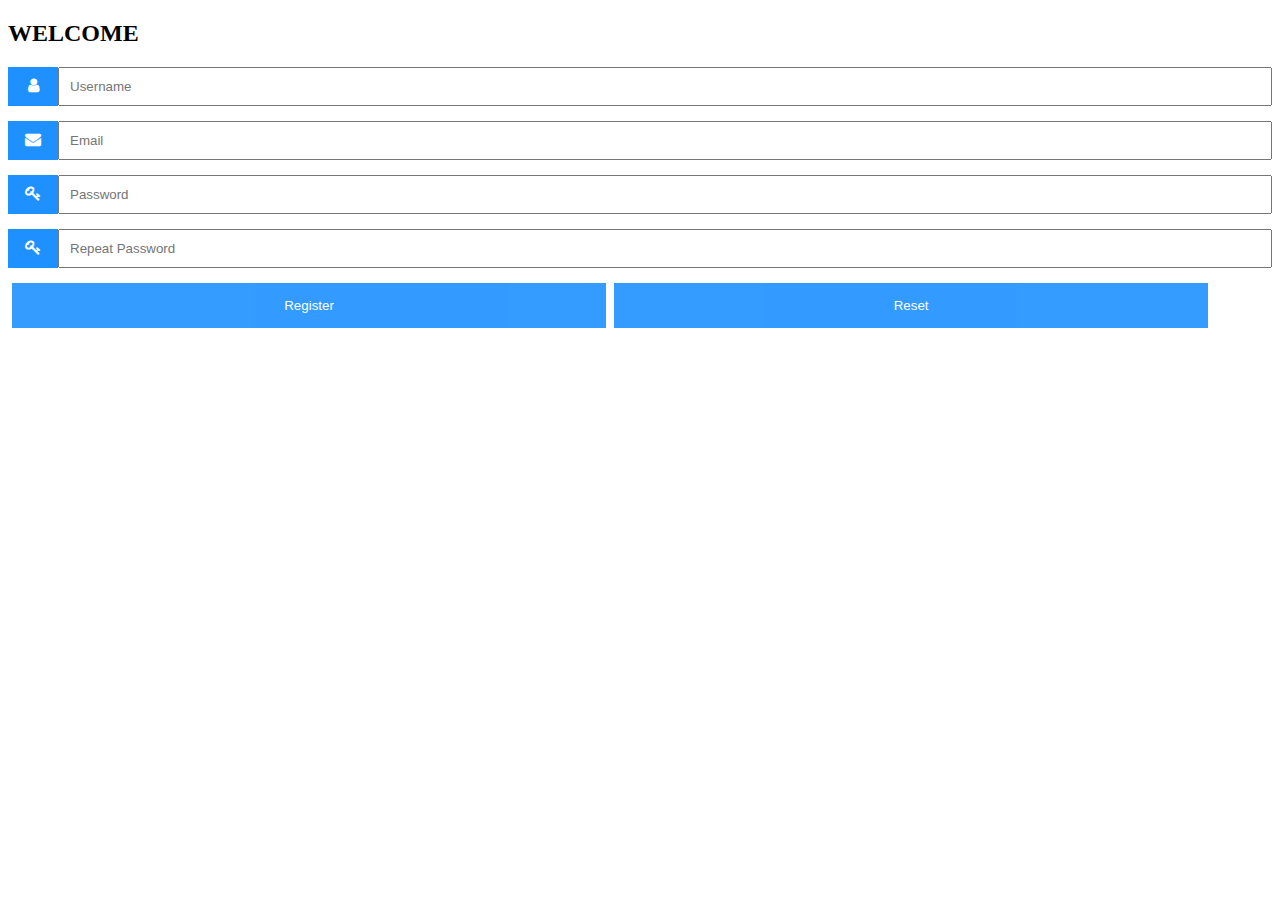
<file: webeat/signup.html>
<!DOCTYPE html>
<html lang="en">
<head>
    <meta charset="UTF-8">
    <meta name="viewport" content="width=device-width, initial-scale=1.0">
    <title>signupicon</title>
    <link rel="stylesheet" href="https://cdnjs.cloudflare.com/ajax/libs/font-awesome/4.7.0/css/font-awesome.min.css">
    <style>
        * {box-sizing: border-box;}

/* Style the input container */
.input-container {
  display: flex;
  width: 100%;
  margin-bottom: 15px;
}

/* Style the form icons */
.icon {
  padding: 10px;
  background: dodgerblue;
  color: white;
  min-width: 50px;
  text-align: center;
}

/* Style the input fields */
.input-field {
  width: 100%;
  padding: 10px;
  outline: none;
}

.input-field:focus {
  border: 2px solid dodgerblue;
}

/* Set a style for the submit button */
.btn {
  background-color: dodgerblue;
  color: white;
  padding: 15px 20px;
  border: none;
  cursor: pointer;
  width: 100%;
  opacity: 0.9;
 
}
#reset, #sign {
  float: left;
  width: 47%;
  margin: 0px 4px;
}

.btn:hover {
  opacity: 1;
}
    </style>
</head>
<body>
    <form action="/action_page.php">
        <h2>WELCOME</h2>
        <div class="input-container">
          <i class="fa fa-user icon"></i>
          <input class="input-field" type="text" placeholder="Username" name="usrnm">
        </div>
      
        <div class="input-container">
          <i class="fa fa-envelope icon"></i>
          <input class="input-field" type="text" placeholder="Email" name="email">
        </div>
      
        <div class="input-container">
          <i class="fa fa-key icon"></i>
          <input class="input-field" type="password" placeholder="Password" name="psw">
        </div>

        <div class="input-container">
            <i class="fa fa-key icon"></i>
            <input class="input-field" type="password" placeholder="Repeat Password" name="repeat psw">
          </div>
      
        <button type="submit" class="btn" id="sign">Register</button>
        <button type="reset" class="btn" id="reset">Reset</button>
      </form>
</body>
</html>
</file>
